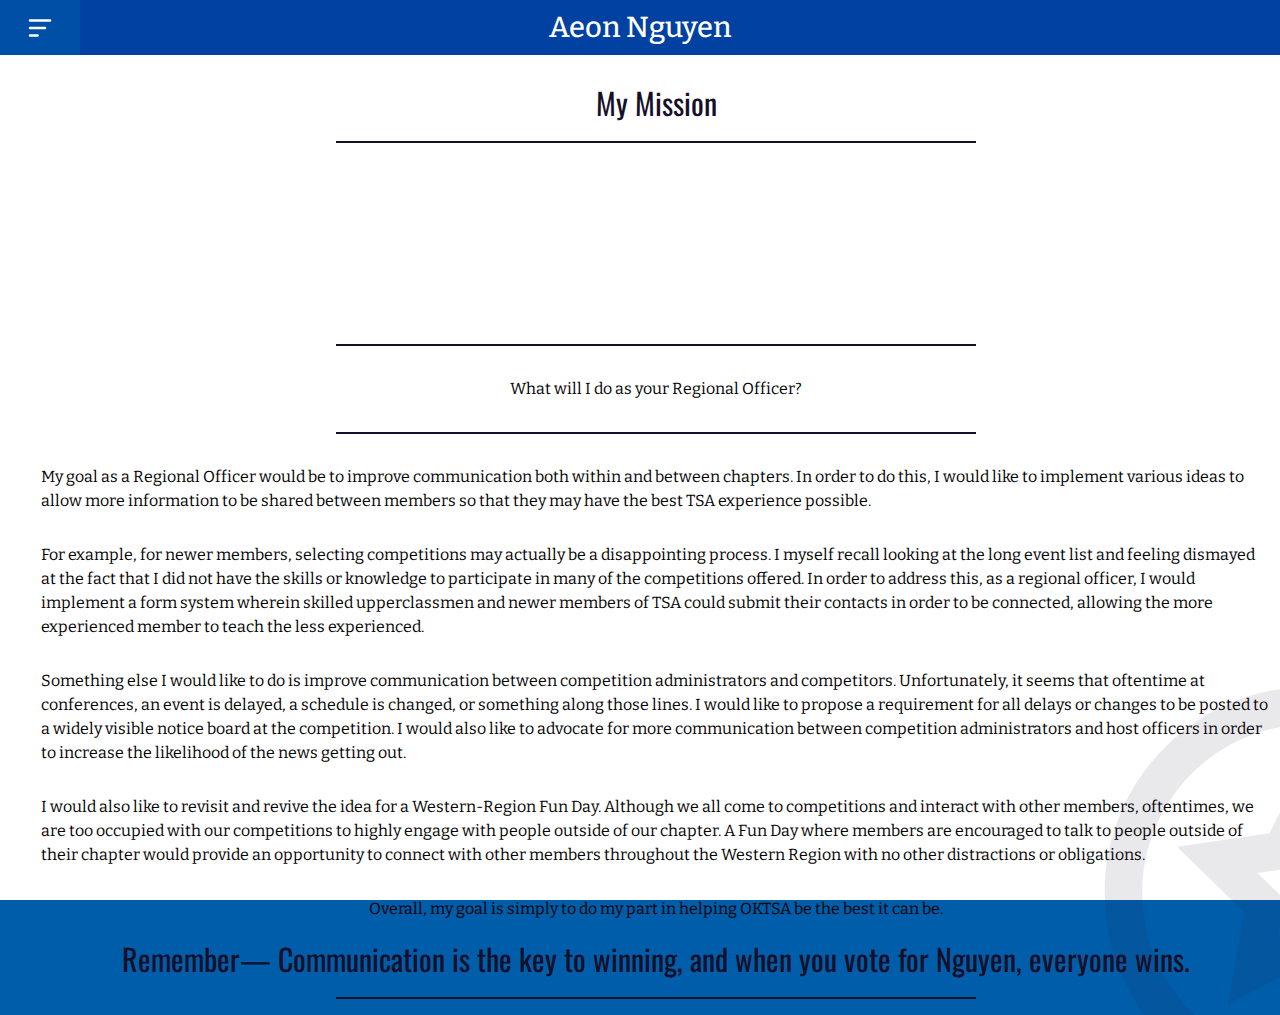
<file: mission.html>
<!DOCTYPE html>
<html>
  <head>
    <meta charset="UTF-8" />
    <meta name="viewport" content="width=device-width, initial-scale=1.0">
    
    <script type="text/javascript" src="script.js"></script>
    <link rel = "stylesheet" href = "styles/content.css">
    <link rel = "stylesheet" href = "styles/non-content.css">


    <title>
      Aeon Nguyen
    </title>

    <link rel="preconnect" href="https://fonts.googleapis.com">
    <link rel="preconnect" href="https://fonts.gstatic.com" crossorigin>
    <link href="https://fonts.googleapis.com/css2?family=Roboto+Slab:wght@300;400;500&family=Roboto:wght@300;400;500;700&display=swap" rel="stylesheet">
    <link rel="preconnect" href="https://fonts.googleapis.com">
    <link rel="preconnect" href="https://fonts.gstatic.com" crossorigin>
    <link href="https://fonts.googleapis.com/css2?family=Oswald:wght@200;300;400;500;600;700&family=Roboto+Slab:wght@300;400;500&family=Roboto:wght@300;400;500;700&display=swap" rel="stylesheet">
    <link rel="preconnect" href="https://fonts.googleapis.com">
    <link rel="preconnect" href="https://fonts.gstatic.com" crossorigin>
    <link href="https://fonts.googleapis.com/css2?family=Bitter:wght@400;500;600&family=Oswald:wght@200;300;400;500;600;700&family=Roboto+Slab:wght@300;400;500&family=Roboto:wght@300;400;500;700&display=swap" rel="stylesheet">

    
    <style>

    </style>


  </head>

  <body style = "background-image: url('site-icons/tsasitebg.png'); ">
    <div id = "modal" class = "blocker" onclick = "show()">
      
    </div>
    <header class = "topbar">
      <div class = "burg-div" onclick = "show()">
        <img src = "site-icons/burger-menu-left-svgrepo-com (1).svg" class = "burg">
      </div>

      <div class = "page-title">
        Aeon Nguyen
      </div>
    </header>

    <img class = "star-graphic" src = "site-icons/circle-star-svgrepo-com.svg">

    <div class = "wrapper">
      <h1 class = page-label>My Mission</h1>
    <hr class = "break">

    <iframe width="300" height = "168.75"  src="https://www.youtube.com/embed/zpgJJo_BTe0?si=BMhuVb7RALpPwhxq" title="YouTube video player" frameborder="0" allow="accelerometer; autoplay; clipboard-write; encrypted-media; gyroscope; picture-in-picture; web-share" allowfullscreen></iframe>

    <hr class = "break">
    <p class = "text"> What will I do as your Regional Officer?</p>

    <hr class = "break">

    <p class = "text">  My goal as a Regional Officer would be to improve communication both within and between chapters. In order to do this, I would like to implement various ideas to allow more information to be shared between members so that they may have the best TSA experience possible.</p>

    <p class = "text">  For example, for newer members, selecting competitions may actually be a disappointing process. I myself recall looking at the long event list and feeling dismayed at the fact that I did not have the skills or knowledge to participate in many of the competitions offered. In order to address this, as a regional officer, I would implement a form system wherein skilled upperclassmen and newer members of TSA could submit their contacts in order to be connected, allowing the more experienced member to teach the less experienced. </p>

    <p class = "text">  Something else I would like to do is improve communication between competition administrators and competitors. Unfortunately, it seems that oftentime at conferences, an event is delayed, a schedule is changed, or something along those lines. I would like to propose a requirement for all delays or changes to be posted to a widely visible notice board at the competition. I would also like to advocate for more communication between competition administrators and host officers in order to increase the likelihood of the news getting out.</p>

    <p class = "text">  I would also like to revisit and revive the idea for a Western-Region Fun Day. Although we all come to competitions and interact with other members, oftentimes, we are too occupied with our competitions to highly engage with people outside of our chapter. A Fun Day where members are encouraged to talk to people outside of their chapter would provide an opportunity to connect with other members throughout the Western Region with no other distractions or obligations. </p>

    <p class = "text">  Overall, my goal is simply to do my part in helping OKTSA be the best it can be.</p>

    <h1 style = "padding-left: 7.5vw; padding-right: 7.5vw; text-align: center;" class = page-label>Remember— Communication is the key to winning, and when you vote for Nguyen, everyone wins.</h1>

    <hr class = "break">
    </div>
   
    

    <nav class = "sidebar" id = "sb">
      <div class = "tabs">
        <a href="./index.html"><div class = "other-tabs">&#183; Home&nbsp;</div></a>
        <a href="./mission.html"><div class = "current-tab">&#183; My Mission&nbsp;</div></a>
        <a href="./socials.html"><div class = "other-tabs">&#183; Contact Me!&nbsp;</div></a>
        </span>
      </div>
    </nav>

  </body>
</html>
</file>
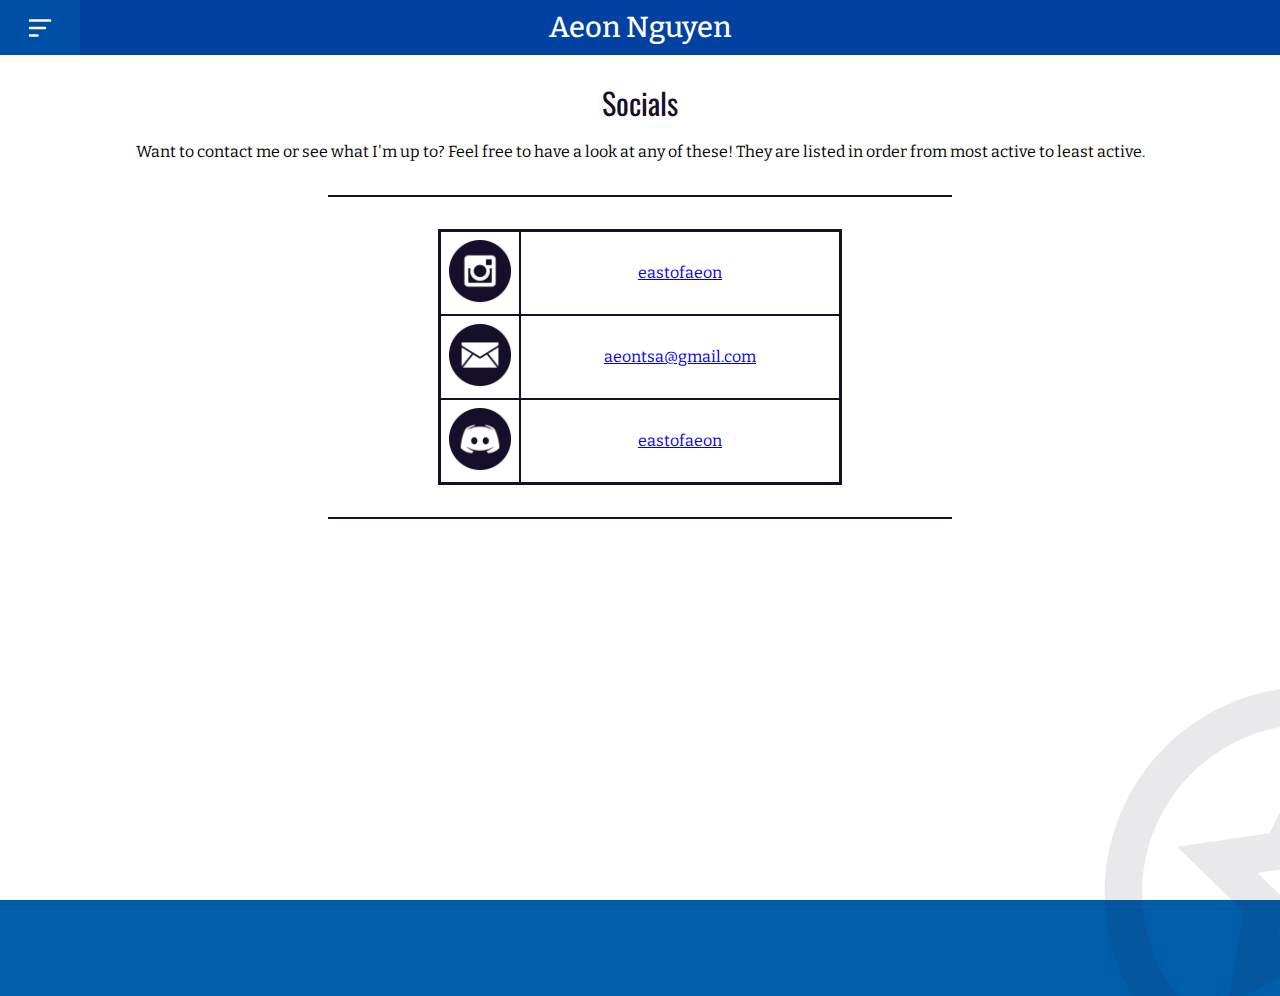
<file: socials.html>
<!DOCTYPE html>
<html>
  <head>
    <meta charset="UTF-8" />
    <meta name="viewport" content="width=device-width, initial-scale=1.0">
    
    <script type="text/javascript" src="script.js"></script>
    <link rel = "stylesheet" href = "styles/content.css">
    <link rel = "stylesheet" href = "styles/non-content.css">


    <title>
      Aeon Nguyen
    </title>

    <link rel="preconnect" href="https://fonts.googleapis.com">
    <link rel="preconnect" href="https://fonts.gstatic.com" crossorigin>
    <link href="https://fonts.googleapis.com/css2?family=Roboto+Slab:wght@300;400;500&family=Roboto:wght@300;400;500;700&display=swap" rel="stylesheet">
    <link rel="preconnect" href="https://fonts.googleapis.com">
    <link rel="preconnect" href="https://fonts.gstatic.com" crossorigin>
    <link href="https://fonts.googleapis.com/css2?family=Oswald:wght@200;300;400;500;600;700&family=Roboto+Slab:wght@300;400;500&family=Roboto:wght@300;400;500;700&display=swap" rel="stylesheet">
    <link rel="preconnect" href="https://fonts.googleapis.com">
    <link rel="preconnect" href="https://fonts.gstatic.com" crossorigin>
    <link href="https://fonts.googleapis.com/css2?family=Bitter:wght@400;500;600&family=Oswald:wght@200;300;400;500;600;700&family=Roboto+Slab:wght@300;400;500&family=Roboto:wght@300;400;500;700&display=swap" rel="stylesheet">

    
    <style>

    </style>

  </head>

  <body style = "background-image: url('site-icons/tsasitebg.png'); ">
    <div id = "modal" class = "blocker" onclick = "show()">
      
    </div>
    <header class = "topbar">
      <div class = "burg-div" onclick = "show()">
        <img src = "site-icons/burger-menu-left-svgrepo-com (1).svg" class = "burg">
      </div>

      <div class = "page-title">
        Aeon Nguyen
      </div>
    </header>

    <img class = "star-graphic" src = "site-icons/circle-star-svgrepo-com.svg">

    <h1 class = page-label>Socials</h1>

    <p class = "text">Want to contact me or see what I'm up to? Feel free to have a look at any of these! They are listed in order from most active to least active.</p>

    <hr class = "break">

    <div class = "socials-grid">
      <div class = "social-div">
        <div class = "icon"><img class = "icon-pic" src = "site-icons/734395_instagram_media_online_photo_social_icon.png"></div>
      </div>
      <div class = "social-text-div"><a class = "social-link" href = "https://www.instagram.com/eastofaeon/"><p class = "text">eastofaeon</p></a></div>  

      <div class = "social-div">
        <div class = "icon"><img class = "icon-pic" src = "site-icons/1011335_email_envelope_mail_message_send_icon.png"></div>
      </div>
      <div class = "social-text-div"><a class = "social-link" href = "mailto: aeontsa@gmail.com"><p class = "text">aeontsa@gmail.com</p></a></div> 
    
      <div class = "social-div">
        <div class = "icon"><img class = "icon-pic" src = "site-icons/3069758_circle_discord_gaming_messenger_round icon_icon.png"></div>
      </div>
      <div class = "social-text-div"><a class = "social-link" href = "https://www.discordapp.com/users/710983223953588264"><p class = "text">eastofaeon</p></a></div> 

     </div>
    
    <hr class = "break">
    

    <nav class = "sidebar" id = "sb">
      <div class = "tabs">
        <a href="./index.html"><div class = "other-tabs">&#183; Home&nbsp;</div></a>
        <a href="./mission.html"><div class = "other-tabs">&#183; My Mission&nbsp;</div></a>
        <a href="./socials.html"><div class = "current-tab">&#183; Contact Me!&nbsp;</div></a>
        </span>
      </div>
    </nav>


  </body>
</html>
</file>
<file: styles/content.css>
/*home*/

div {
  margin: 0px; 
}

.pfp {
  height: 15.625em; 
  padding: 0.4375em; 
  border: solid 0.3125em rgb(0,93,170);
  margin-bottom: 0;
}

.image {
  height: 17.125em; 
  width: 17.125em;
  padding: 0.25em; 
  border: solid .125em rgb(0,93,170);
  margin-bottom: 0;
}

.text {
  line-height: 150%;
  font-family: "Bitter";
  margin: 0.9375em 25px 0.9375em 25px; 
}

h1, h2 {
  font-family: "Oswald";
  font-weight: 400;
  color: #160f29;   
  font-size: 1.875rem;
  margin: 2.5em;
  margin-top: 1.5em; 
}

h2 {
  font-size: 1.5rem;
}

.fandiv {
  display: flex;
  align-items: start;
  justify-content: start;
  width: 100%;
  flex-direction: column;
  margin: 0; 
  position: relative;
  max-width: 68.75em;
}

.fandom-tag {
  margin-bottom: 1em;
  margin-top: 1em; 
  align-self: start;
  margin-left: 9%
}

.fan-grid {
  display: grid;
  grid-template-columns: 1fr 1fr;
  align-self: center;
  border: solid 0.125em #160f29;
  margin: .625em; 
}

@media (max-width: 47em) {
  .fan-grid {
    grid-template-columns: 1fr 1fr;
  }
}

@media (min-width: 47.0001em) and (max-width: 72.9999em) {
  .fan-grid {
    grid-template-columns: 1fr 1fr 1fr;
  }
}

@media (min-width: 73em){
  .fan-grid {
    grid-template-columns: 1fr 1fr 1fr 1fr;
  }
}

.fan-grid div {
  border: solid 0.0625em #160f29;
  font-family: "Bitter";
  padding: .625em; 
}

.quote {
  margin-bottom: 1.5em; 
}


/*Art Gallery*/

.art-grid {
  display: grid;
  grid-template-columns: 1fr 1fr 1fr 1fr;
  width: 100%;
  height: 100%; 
  margin: 0;
  justify-content: center;
  align-items: center;
}


@media (max-width: 33em) {
  .art-grid {
    grid-template-columns: 1fr;
  }
}

@media (min-width: 33.0001em) and (max-width: 60em) {
  .art-grid {
    grid-template-columns: 1fr 1fr;
  }
}

@media (min-width: 60.0001em) and (max-width: 90em){
  .art-grid {
    grid-template-columns: 1fr 1fr 1fr;
  }
}

@media (min-width: 90.0001em) {
  .art-grid {
    grid-template-columns: 1fr 1fr 1fr 1fr; 
  }
}

.art-grid div {
  display: flex;
  margin: 1em 0em 1em 1em;
  align-items: center;
  padding: 0; 
  justify-self: center;
  align-self: center; 
  padding: 0; 
}

.art-grid div img {
  display: flex; 
  width: 90%;
  align-self: center;
  justify-self: center;
  margin: 0;
  border: solid .2em #2f7a7d;
  padding: .4em;
}



.page-label {
  margin: 0; 
  margin-bottom: .2fr;
}

.break {
  height: 2px; 
  color: #160f29;  
  background-color: #160f29; 
  border: none; 
  width: 50%;
  margin: 1em;
}

.break-trouble {
  height: 1.5px; 
  color: #160f29;  
  background-color: #160f29; 
  border: none; 
  width: 50%;
  margin: 1em;
}

/*Socials*/

.socials-grid {
  display: grid; 
  grid-template-columns: 1fr 4fr;
  align-items: center;
  justify-content: center;
  width: 100%; 
  max-width: 25em;
  justify-self: center;
  border: solid 0.125em #160f29;
  margin: 1em;
}

.social-div {
  padding: .5em;;
  border: solid 1px #160f29;
  display: flex;
  justify-content: center;
  align-items: center; 
}

.social-text-div {
  border: solid 1px #160f29;
  display: flex;
  justify-content: center;
  align-items: center; 
  height: 98%
}

.icon-pic {
  width: 100%;
}




/*Commissions*/

.comm-style-tag {
  margin-top: 1.4rem;
  margin-bottom: 1rem;
}


.comm-img-position {
  display: grid; 
  grid-template-columns: 1fr;
  align-items: center;
  justify-content: center;
  width: 100%; 
  max-width: 25em;
  justify-self: center;
}

@media (min-width: 40em){
  .comm-img-position {
    grid-template-columns: 1fr 1fr;
    max-width: 50em;
  }
}

.comm-image-label, .comm-style-tag {
  width: 90%;
  margin-left: 1.5em;
}


.comm-image-label {
  margin-bottom: 1rem;
}

.picture-holder {
  display: flex; 
  align-items: center;
  justify-content: center;
  margin: 0em 2em 0em 2em;
}


.comm-img-position .pfp {
  margin: 1em; 
  justify-self: center;
  width: 100%;
  height: 100%
}

.style-description {
  width: 100%;
}
</file>
<file: styles/non-content.css>
html {
  width: 100%
}

body {
  background-color: rgb(0,93,170);
  display: flex; 
  flex-direction: column;
  align-items: center;
  margin: 1em; 
  margin-top: 5em; 
  position: relative; 
  
  height: 100vh; 
  background-size: cover; 
  background-attachment: fixed; 
  background-position: right bottom;
}

.topbar {
  background-color: rgb(0,65,162);
  position: fixed;
  top: 0;
  right: 0;
  left: 0; 
  height: 3.4375em; 
  display: flex; 
  align-items: center;
  justify-content: center;
  z-index: 100;
}

.sidebar {
  background-color: rgb(0,93,170);
  position: fixed;
  top: 3.4375em;
  left: 0;
  bottom: 0;
  width: 18.75em; 
  left: -18.75em; 
  z-index: 70; 
}

#sb {
  transition: .2s;
  transition-timing-function: ease-out; 
}

#sb.active {
  left: 0; 
}

.burg {
  width: 1.875em; 
}

.burg-div {
  height: 3.4375em;
  width: 5em; 
  background-color: none;
  display: flex;
  align-items: center;
  justify-content: center;
  transition: background-color .05s;
  position: fixed;
  left: 0; 
}

.burg-div:hover {
  background-color: rgb(0,79,166);  
}

.burg-div:active {
  background-color: rgb(0,65,162);
}

.tabs {
  display: flex;
  flex-direction: column;
  width: 100%;
  margin-top: 0.625em; 
}


.tabs div {
  padding: .875em; 
  padding-left: 1.3em; 
  font-family: "Roboto Slab";
  font-size: 23px; 
  color: white;
  display: flex; 
  align-items: center;
  width: 250px;
  transition: background-color .2s, height .2s, width .2s;
}

.tabs a {
  text-decoration: none;
  color: white;
}

.tabs div a:hover{
  cursor: pointer; 
}

.tabs div:hover {
  width: 257px;
  height: 40px; 
}

.other-tabs:hover {
  background-color: rgb(0,79,166);
}

.current-tab {
  background-color: rgb(238, 52, 26);
  display: flex; 
  align-items: center;
  transition: box-shadow 5s;
  text-decoration: none;
}

.current-tab:hover {
  background-color: rgb(207,41,38);
  color: #f3f3f3;
  width: 280px;
  height: 40px; 
  box-shadow: 0px 0px 10px #332146;
}

.page-title {
  font-family: "Bitter";
  color: white; 
  font-size: 29px; 
  font-weight: 500;
}

.blocker {
  background-color: #160f29;
  position: fixed; 
  top: 0;
  bottom: 0; 
  left: -100%;
  right: 0; 
  display: flex; 
  width: 100%;
  height: 100%;
  opacity: 0%;
  z-index: 20;
}

#modal {
  transition: opacity .2s;
  transition-timing-function: ease-out; 
  z-index: 19;
}

#modal.active {
  left: 0; 
  opacity: 50%;
}

.wrapper {
  max-width: 1440px;
  margin: 0 auto;
  width: 100vw;
  padding: 0 auto clamp(10px,2vw,20px);
  box-sizing: border-box;
  display: flex; 
  flex-direction: column;
  align-items: center;
}

.star-graphic {
  z-index: 3; 
  height: 50vh; 
  position: fixed; 
  right: -20vw; 
  bottom: -17vw; 
  opacity: 10%;
}

@media (orientation: portrait) {
  .wrapper {
    position: absolute;
    left: 0;
  }
}
</file>
